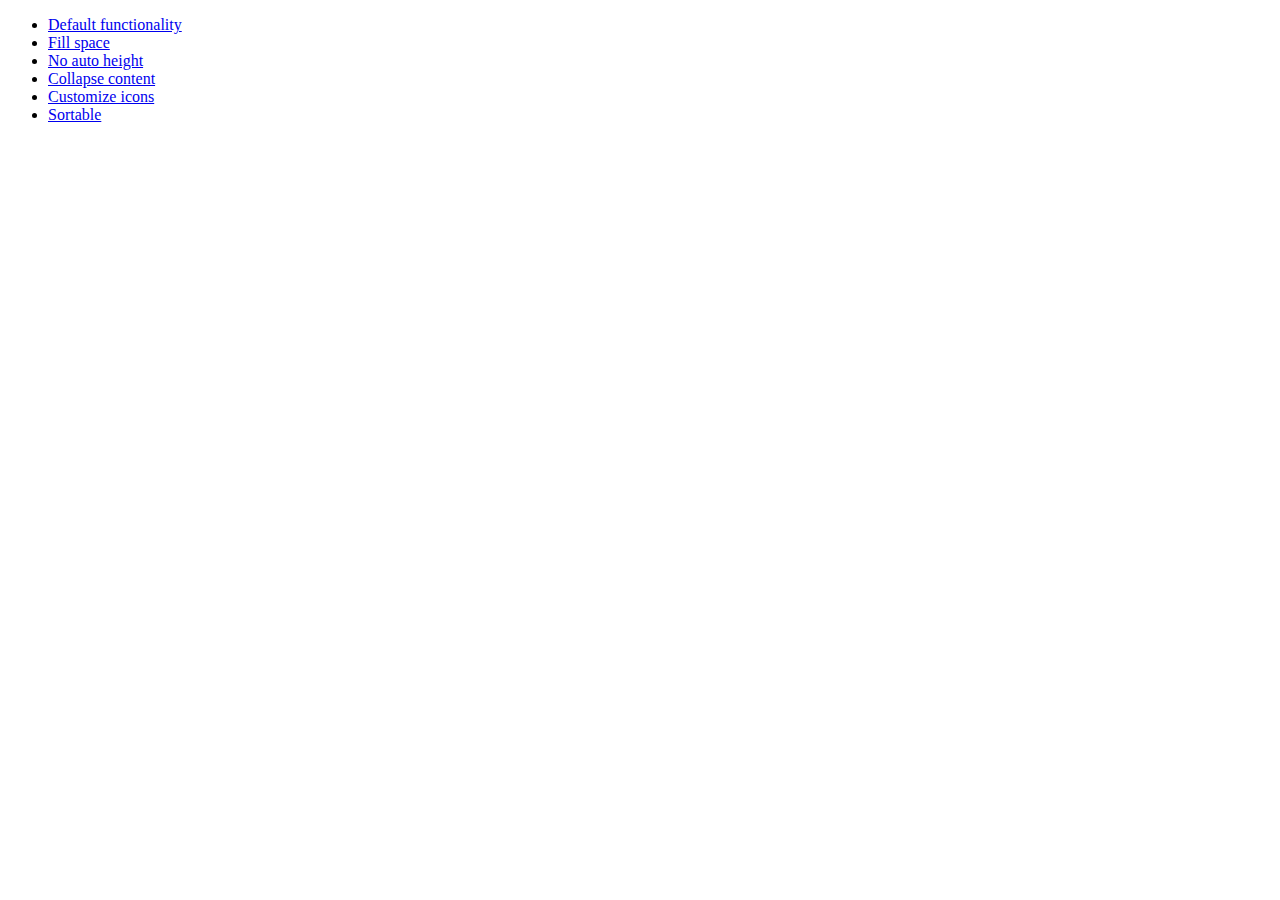
<file: lib/jquery-ui/demos/accordion/index.html>
<!doctype html>
<html lang="en">
<head>
	<meta charset="utf-8">
	<meta name="viewport" content="width=device-width, initial-scale=1">
	<title>jQuery UI Accordion Demos</title>
</head>
<body>

<ul>
	<li><a href="default.html">Default functionality</a></li>
	<li><a href="fillspace.html">Fill space</a></li>
	<li><a href="no-auto-height.html">No auto height</a></li>
	<li><a href="collapsible.html">Collapse content</a></li>
	<li><a href="custom-icons.html">Customize icons</a></li>
	<li><a href="sortable.html">Sortable</a></li>
</ul>

</body>
</html>
</file>
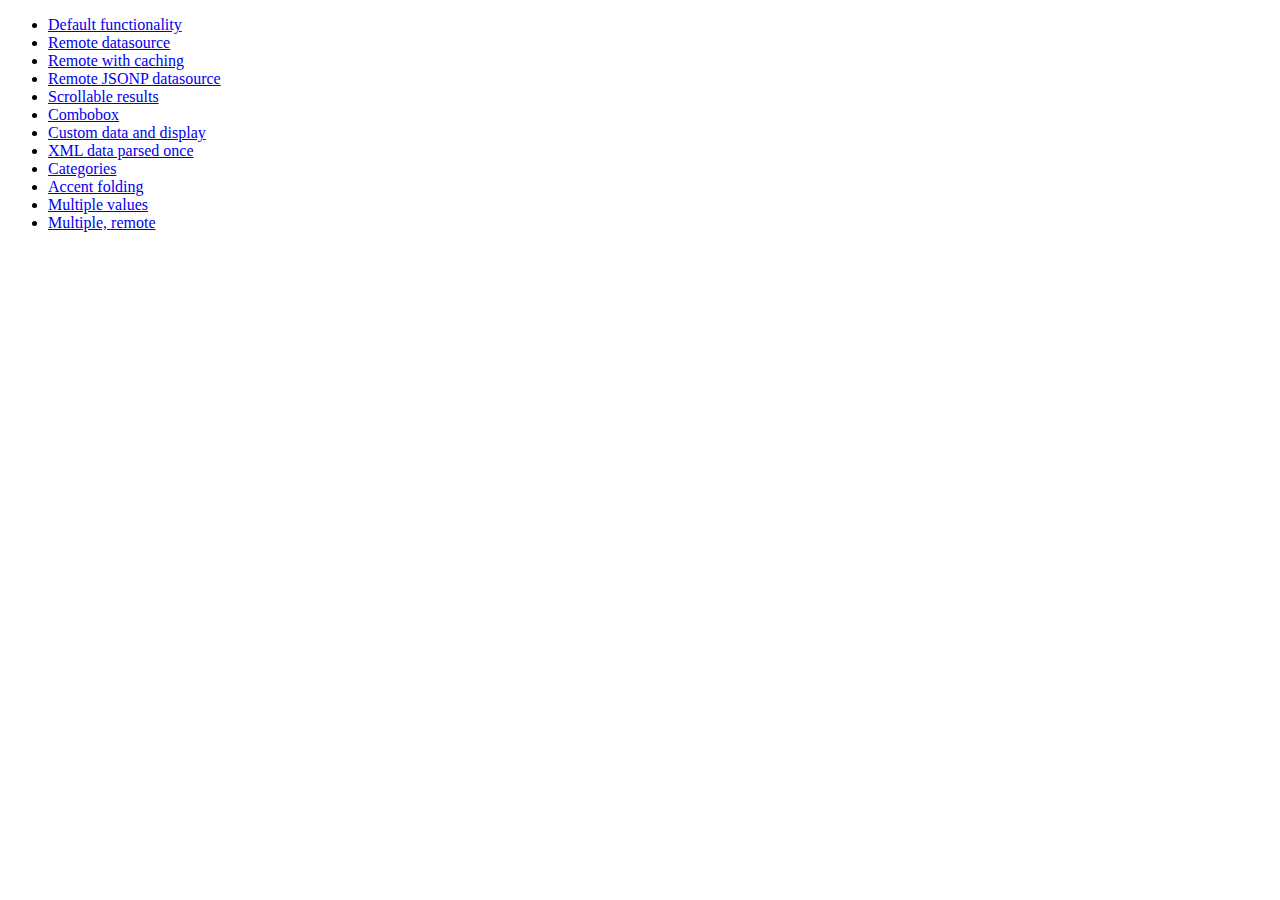
<file: lib/jquery-ui/demos/autocomplete/index.html>
<!doctype html>
<html lang="en">
<head>
	<meta charset="utf-8">
	<meta name="viewport" content="width=device-width, initial-scale=1">
	<title>jQuery UI Autocomplete Demos</title>
</head>
<body>

<ul>
	<li><a href="default.html">Default functionality</a></li>
	<li><a href="remote.html">Remote datasource</a></li>
	<li><a href="remote-with-cache.html">Remote with caching</a></li>
	<li><a href="remote-jsonp.html">Remote JSONP datasource</a></li>
	<li><a href="maxheight.html">Scrollable results</a></li>
	<li><a href="combobox.html">Combobox</a></li>
	<li><a href="custom-data.html">Custom data and display</a></li>
	<li><a href="xml.html">XML data parsed once</a></li>
	<li><a href="categories.html">Categories</a></li>
	<li><a href="folding.html">Accent folding</a></li>
	<li><a href="multiple.html">Multiple values</a></li>
	<li><a href="multiple-remote.html">Multiple, remote</a></li>
</ul>

</body>
</html>
</file>
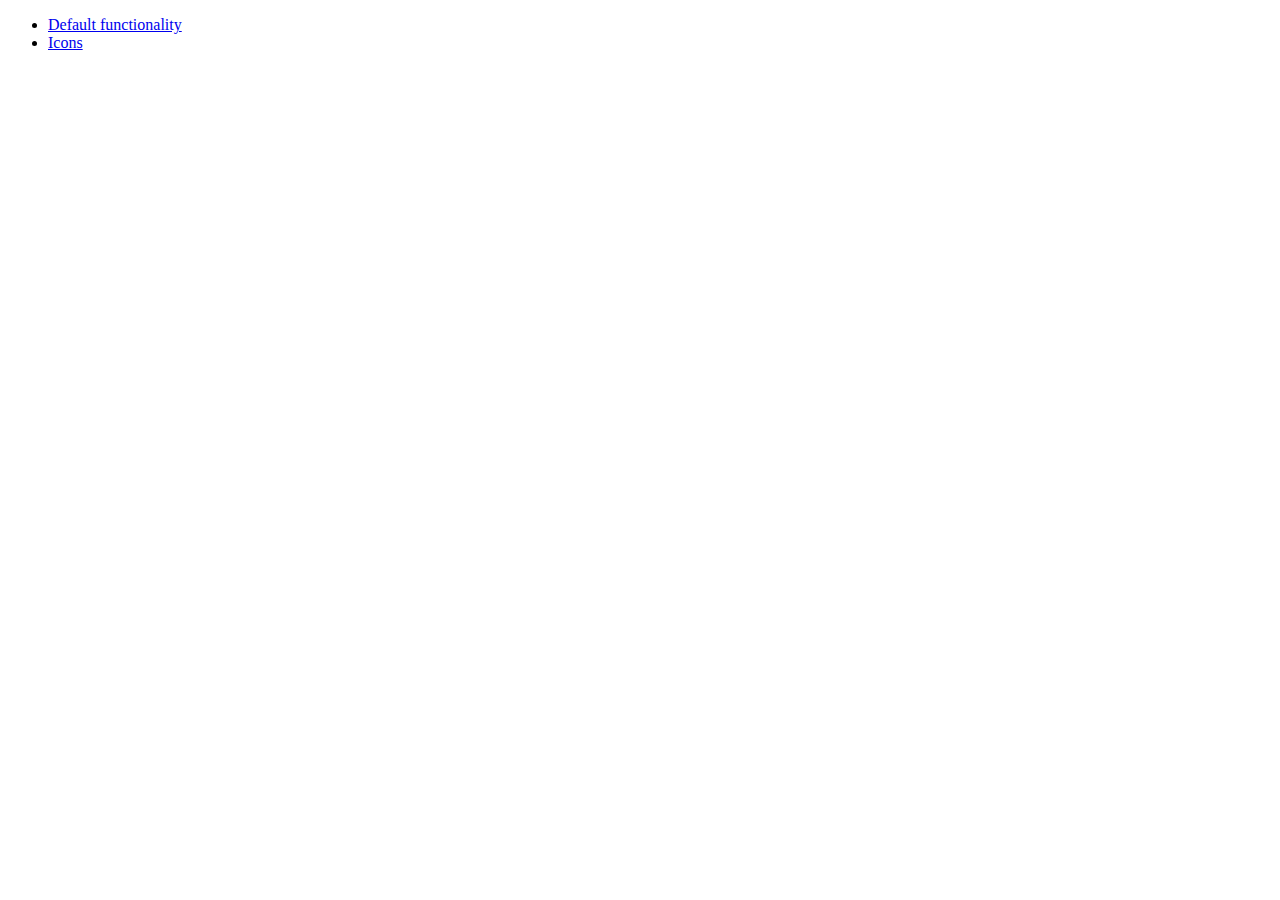
<file: lib/jquery-ui/demos/button/index.html>
<!doctype html>
<html lang="en">
<head>
	<meta charset="utf-8">
	<meta name="viewport" content="width=device-width, initial-scale=1">
	<title>jQuery UI Button Demos</title>
</head>
<body>

<ul>
	<li><a href="default.html">Default functionality</a></li>
	<li><a href="icons.html">Icons</a></li>
</ul>

</body>
</html>
</file>
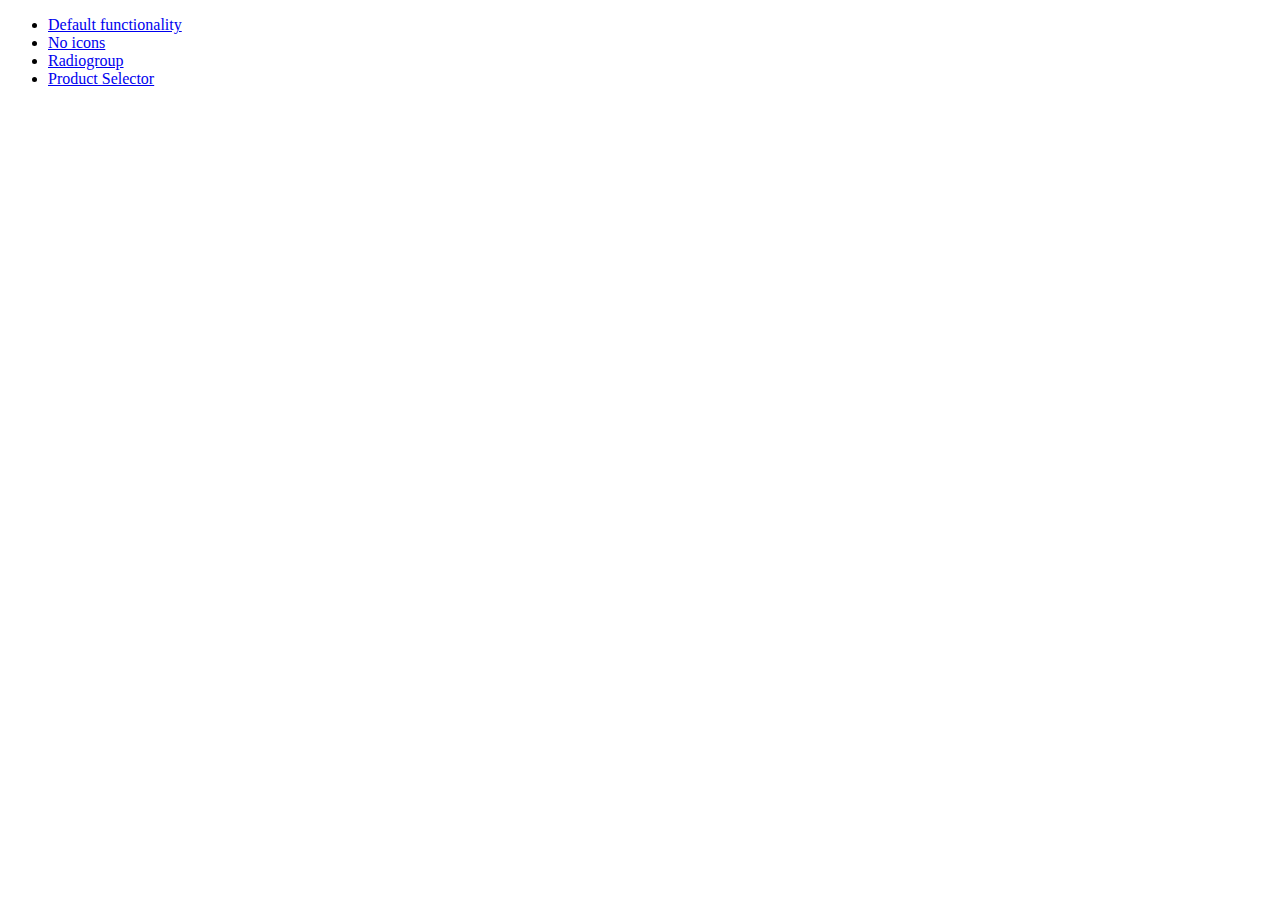
<file: lib/jquery-ui/demos/checkboxradio/index.html>
<!doctype html>
<html lang="en">
<head>
	<meta charset="utf-8">
	<meta name="viewport" content="width=device-width, initial-scale=1">
	<title>jQuery UI Checkboxradio Demos</title>
</head>
<body>

<ul>
	<li><a href="default.html">Default functionality</a></li>
	<li><a href="no-icons.html">No icons</a></li>
	<li><a href="radiogroup.html">Radiogroup</a></li>
	<li><a href="product-selector.html">Product Selector</a></li>
</ul>

</body>
</html>
</file>
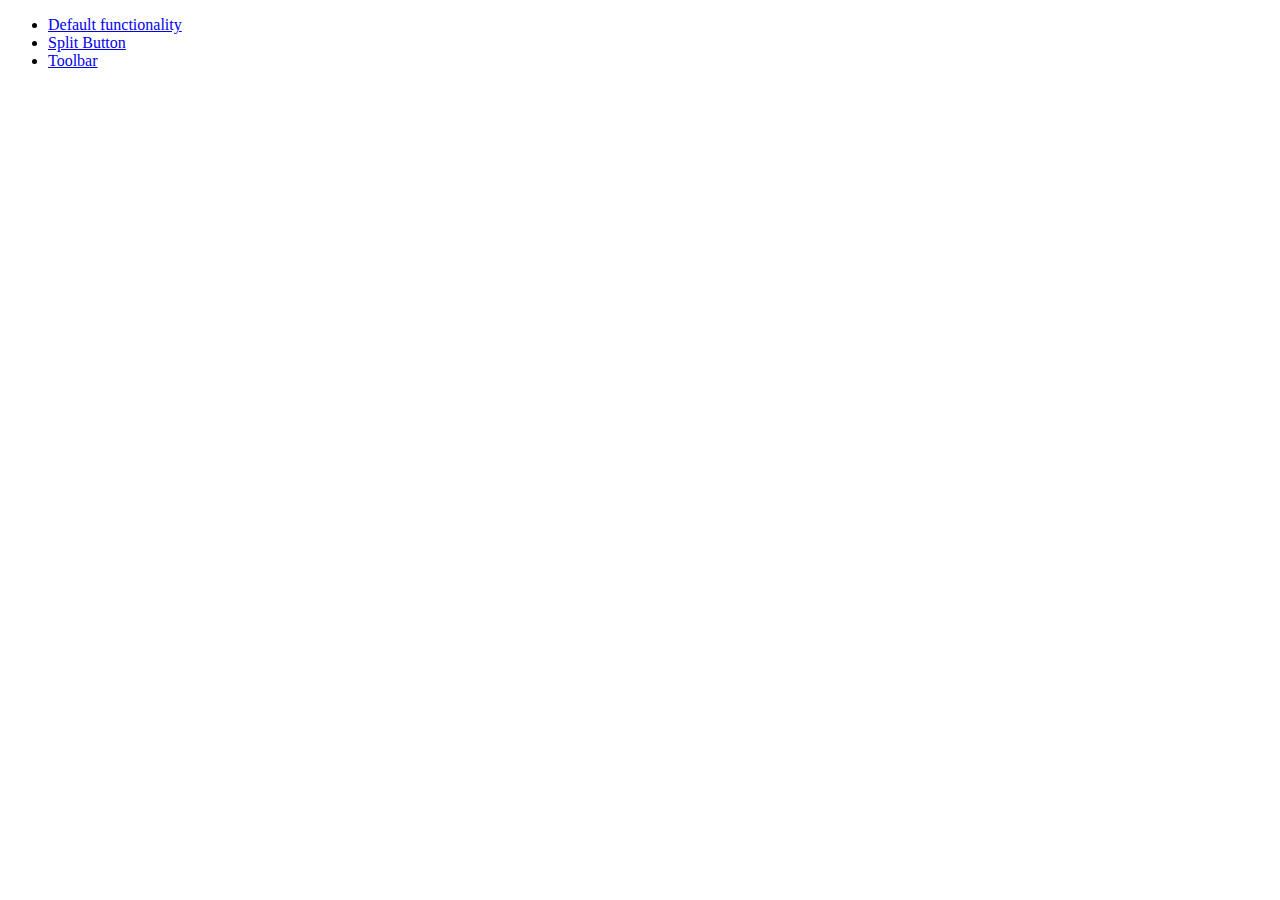
<file: lib/jquery-ui/demos/controlgroup/index.html>
<!doctype html>
<html lang="en">
<head>
	<meta charset="utf-8">
	<meta name="viewport" content="width=device-width, initial-scale=1">
	<title>jQuery UI Controlgroup Demos</title>
</head>
<body>

<ul>
	<li><a href="default.html">Default functionality</a></li>
	<li><a href="splitbutton.html">Split Button</a></li>
	<li><a href="toolbar.html">Toolbar</a></li>
</ul>

</body>
</html>
</file>
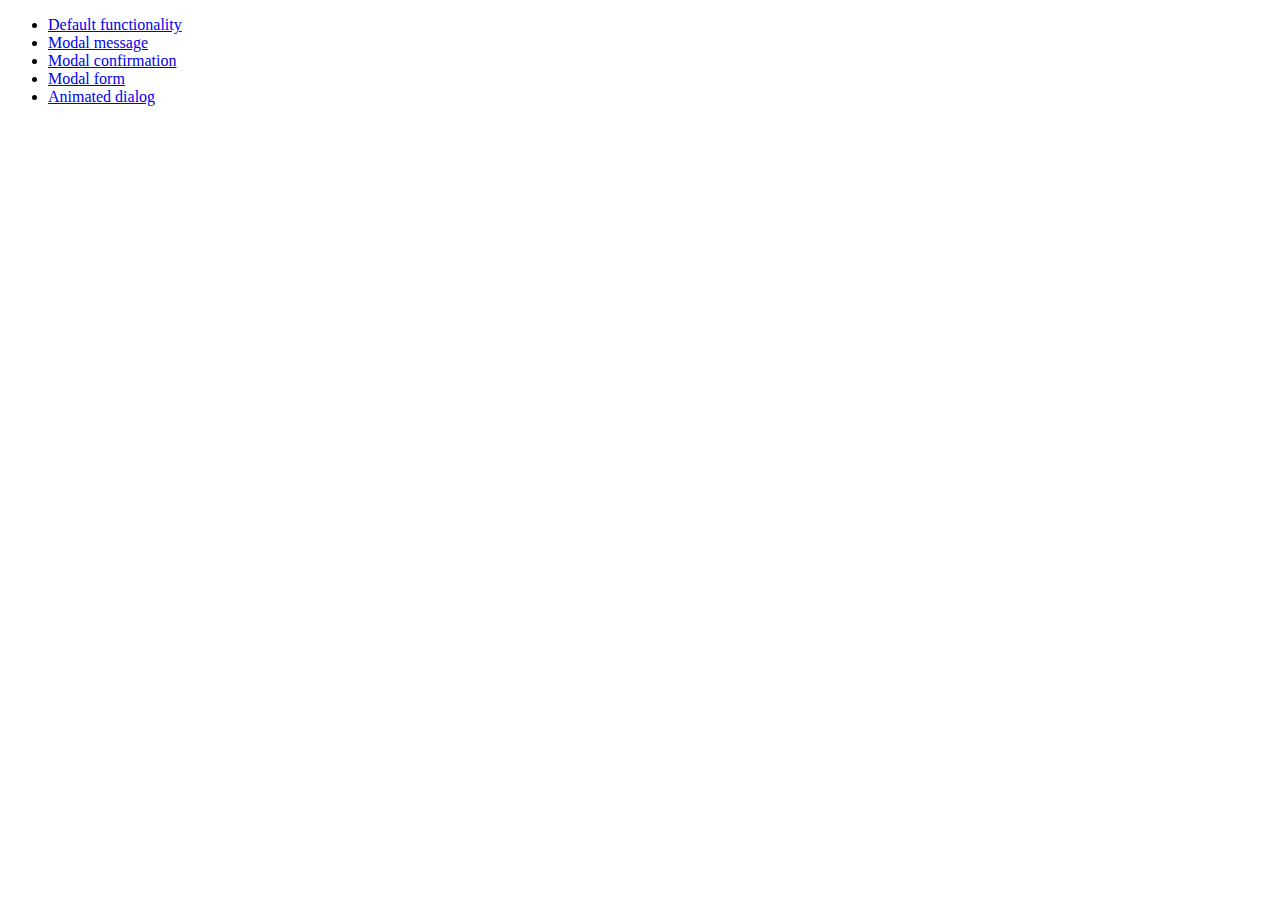
<file: lib/jquery-ui/demos/dialog/index.html>
<!doctype html>
<html lang="en">
<head>
	<meta charset="utf-8">
	<meta name="viewport" content="width=device-width, initial-scale=1">
	<title>jQuery UI Dialog Demos</title>
</head>
<body>

<ul>
	<li><a href="default.html">Default functionality</a></li>
	<li><a href="modal-message.html">Modal message</a></li>
	<li><a href="modal-confirmation.html">Modal confirmation</a></li>
	<li><a href="modal-form.html">Modal form</a></li>
	<li><a href="animated.html">Animated dialog</a></li>
</ul>

</body>
</html>
</file>
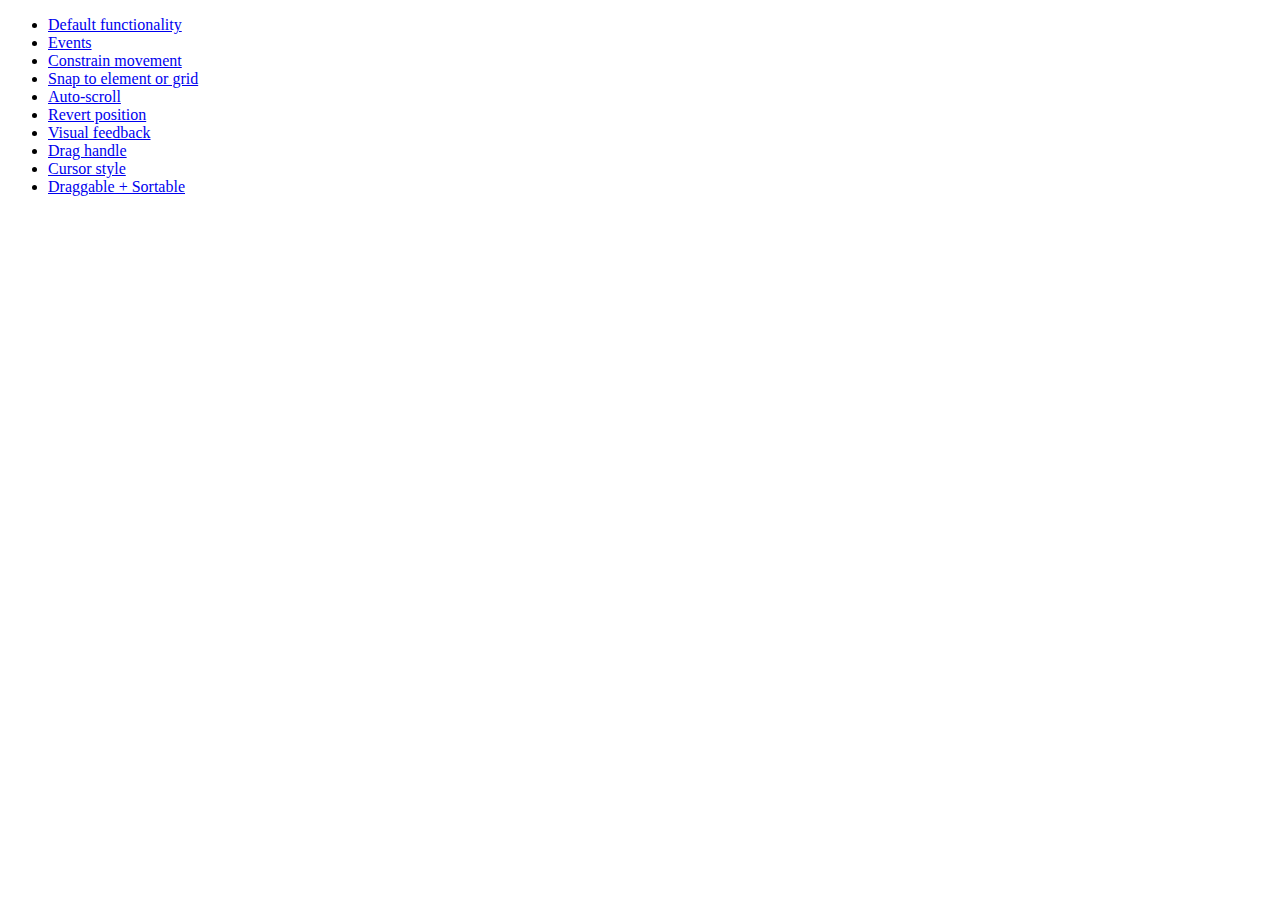
<file: lib/jquery-ui/demos/draggable/index.html>
<!doctype html>
<html lang="en">
<head>
	<meta charset="utf-8">
	<meta name="viewport" content="width=device-width, initial-scale=1">
	<title>jQuery UI Draggable Demos</title>
</head>
<body>

<ul>
	<li><a href="default.html">Default functionality</a></li>
	<li><a href="events.html">Events</a></li>
	<li><a href="constrain-movement.html">Constrain movement</a></li>
	<li><a href="snap-to.html">Snap to element or grid</a></li>
	<li><a href="scroll.html">Auto-scroll</a></li>
	<li><a href="revert.html">Revert position</a></li>
	<li><a href="visual-feedback.html">Visual feedback</a></li>
	<li><a href="handle.html">Drag handle</a></li>
	<li><a href="cursor-style.html">Cursor style</a></li>
	<li><a href="sortable.html">Draggable + Sortable</a></li>
</ul>

</body>
</html>
</file>
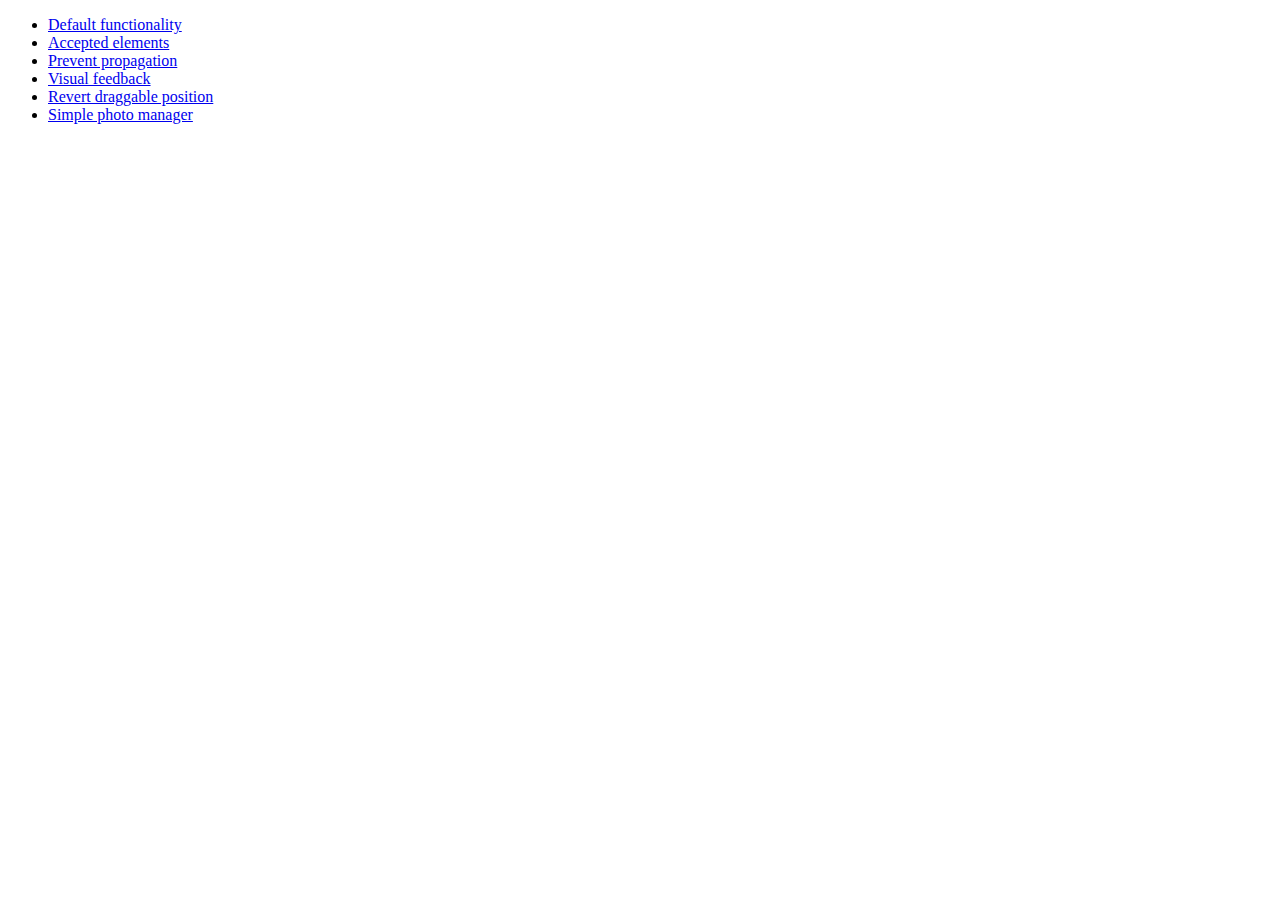
<file: lib/jquery-ui/demos/droppable/index.html>
<!doctype html>
<html lang="en">
<head>
	<meta charset="utf-8">
	<meta name="viewport" content="width=device-width, initial-scale=1">
	<title>jQuery UI Droppable Demos</title>
</head>
<body>

<ul>
	<li><a href="default.html">Default functionality</a></li>
	<li><a href="accepted-elements.html">Accepted elements</a></li>
	<li><a href="propagation.html">Prevent propagation</a></li>
	<li><a href="visual-feedback.html">Visual feedback</a></li>
	<li><a href="revert.html">Revert draggable position</a></li>
	<li><a href="photo-manager.html">Simple photo manager</a></li>
</ul>

</body>
</html>
</file>
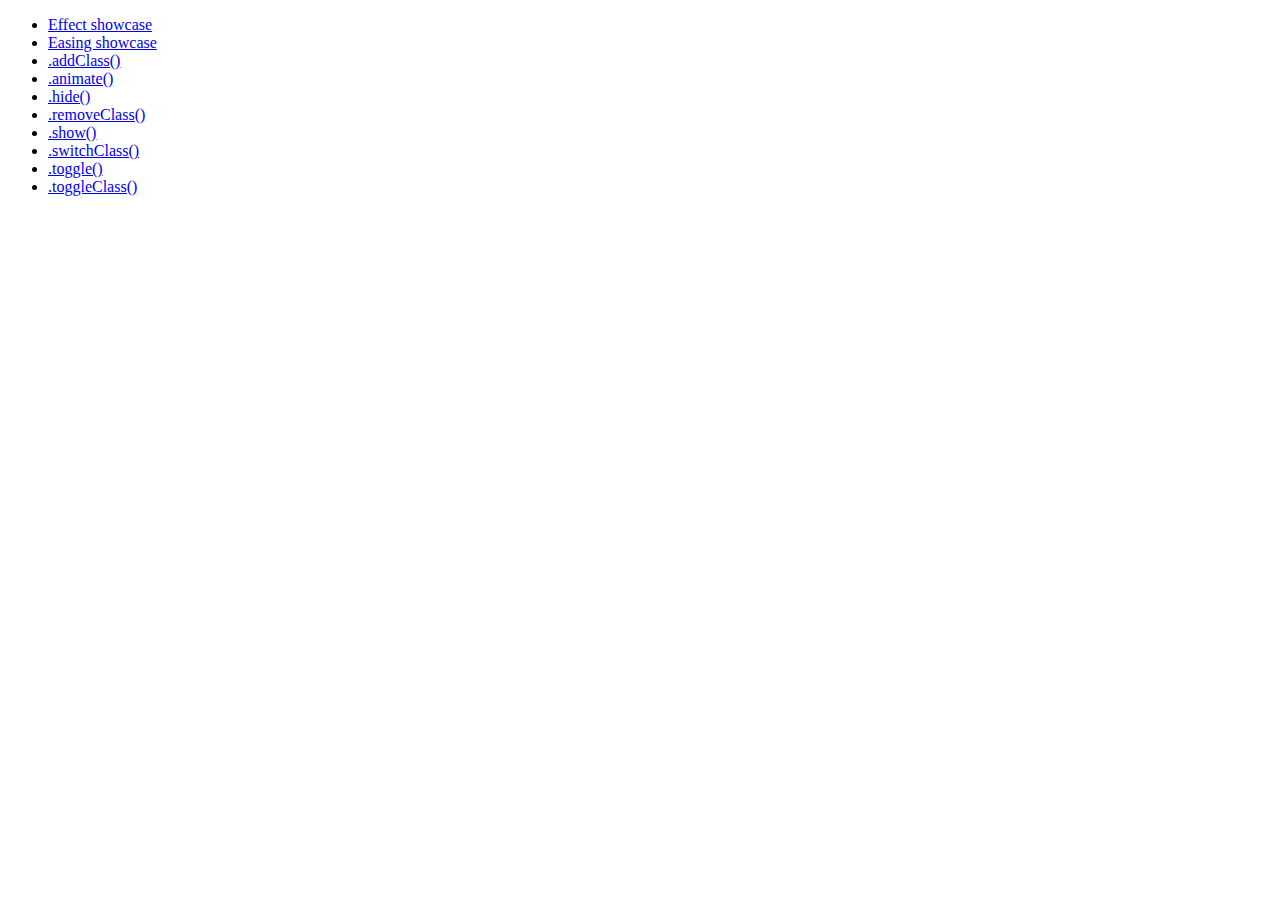
<file: lib/jquery-ui/demos/effect/index.html>
<!doctype html>
<html lang="en">
<head>
	<meta charset="utf-8">
	<meta name="viewport" content="width=device-width, initial-scale=1">
	<title>jQuery UI Effects Demos</title>
</head>
<body>

<ul>
	<li><a href="default.html">Effect showcase</a></li>
	<li><a href="easing.html">Easing showcase</a></li>
	<li><a href="addClass.html">.addClass()</a></li>
	<li><a href="animate.html">.animate()</a></li>
	<li><a href="hide.html">.hide()</a></li>
	<li><a href="removeClass.html">.removeClass()</a></li>
	<li><a href="show.html">.show()</a></li>
	<li><a href="switchClass.html">.switchClass()</a></li>
	<li><a href="toggle.html">.toggle()</a></li>
	<li><a href="toggleClass.html">.toggleClass()</a></li>
</ul>

</body>
</html>
</file>
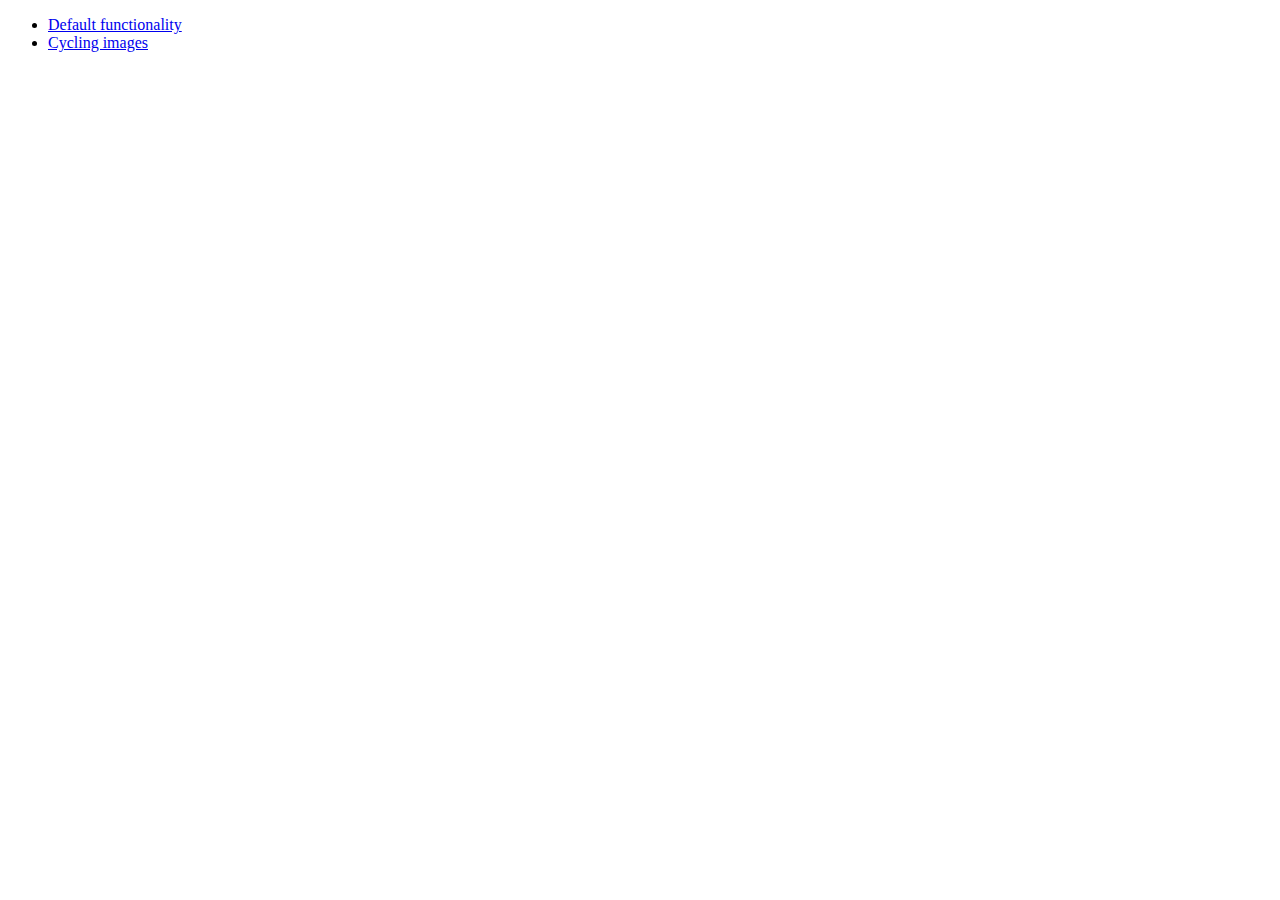
<file: lib/jquery-ui/demos/position/index.html>
<!doctype html>
<html lang="en">
<head>
	<meta charset="utf-8">
	<meta name="viewport" content="width=device-width, initial-scale=1">
	<title>jQuery UI Position Demo</title>
</head>
<body>

<ul>
	<li><a href="default.html">Default functionality</a></li>
	<li><a href="cycler.html">Cycling images</a></li>
</ul>

</body>
</html>
</file>
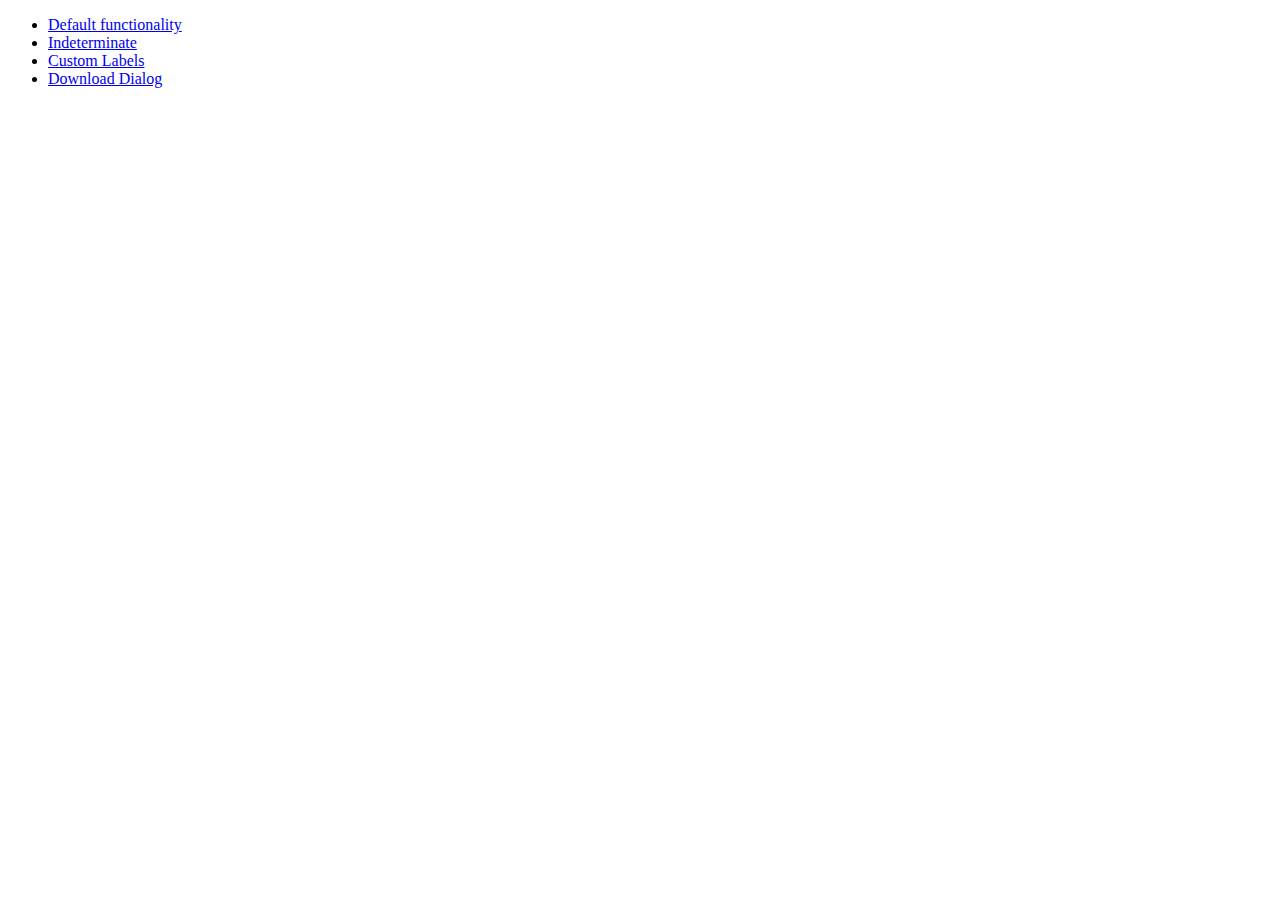
<file: lib/jquery-ui/demos/progressbar/index.html>
<!doctype html>
<html lang="en">
<head>
	<meta charset="utf-8">
	<meta name="viewport" content="width=device-width, initial-scale=1">
	<title>jQuery UI Progressbar Demos</title>
</head>
<body>

<ul>
	<li><a href="default.html">Default functionality</a></li>
	<li><a href="indeterminate.html">Indeterminate</a></li>
	<li><a href="label.html">Custom Labels</a></li>
	<li><a href="download.html">Download Dialog</a></li>
</ul>

</body>
</html>
</file>
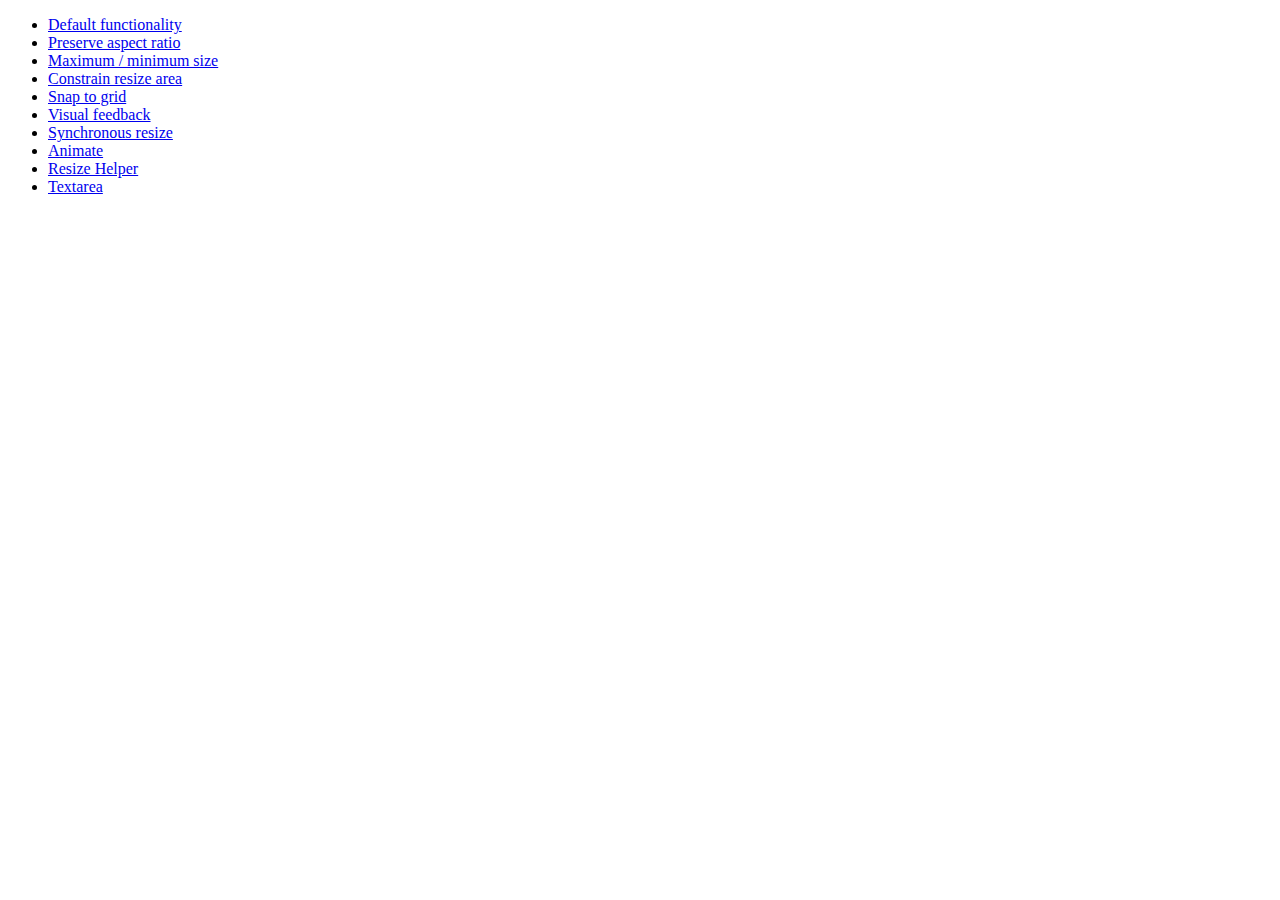
<file: lib/jquery-ui/demos/resizable/index.html>
<!doctype html>
<html lang="en">
<head>
	<meta charset="utf-8">
	<meta name="viewport" content="width=device-width, initial-scale=1">
	<title>jQuery UI Resizable Demos</title>
</head>
<body>

<ul>
	<li><a href="default.html">Default functionality</a></li>
	<li><a href="aspect-ratio.html">Preserve aspect ratio</a></li>
	<li><a href="max-min.html">Maximum / minimum size</a></li>
	<li><a href="constrain-area.html">Constrain resize area</a></li>
	<li><a href="snap-to-grid.html">Snap to grid</a></li>
	<li><a href="visual-feedback.html">Visual feedback</a></li>
	<li><a href="synchronous-resize.html">Synchronous resize</a></li>
	<li><a href="animate.html">Animate</a></li>
	<li><a href="helper.html">Resize Helper</a></li>
	<li><a href="textarea.html">Textarea</a></li>
</ul>

</body>
</html>
</file>
